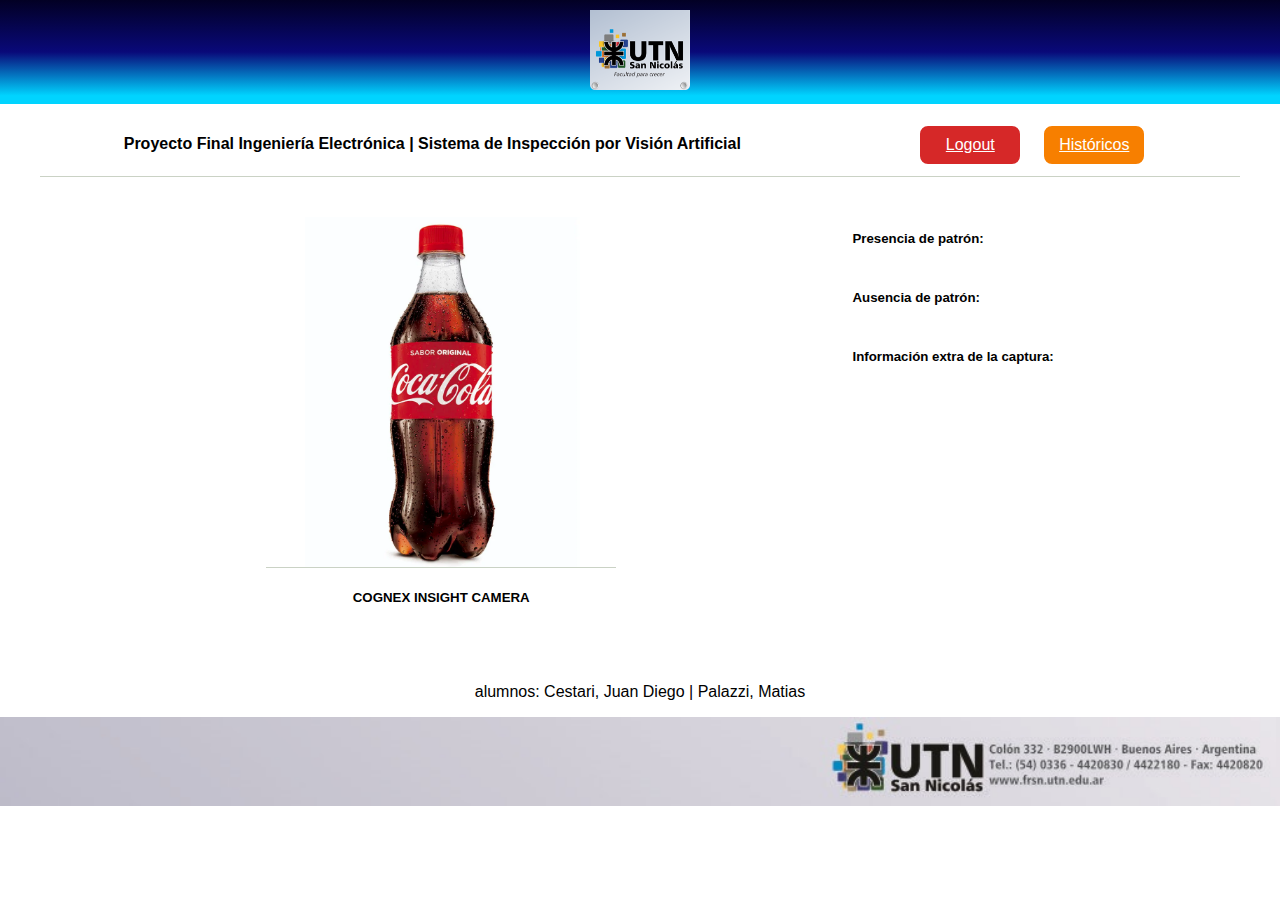
<file: index.html>
<!DOCTYPE html>
<html lang="es">
<head>
    <meta charset="UTF-8">
    <meta http-equiv="X-UA-Compatible" content="IE=edge">
    <meta name="viewport" content="width=device-width, initial-scale=1.0">
    <link rel="stylesheet" href="./style.css">
    <title>|| HOME ||</title>
</head>
<body>
    <header>
        <nav class="header-nav">
            <div>
                <img src="./img/utn-logo.png" alt="logo de UTN FRSN" class="nav-logo">
            </div>  
        </nav>
    </header>
    <main>
        <div class="container">
            <div class="div-button">
                <div>
                    <h4 class="title">Proyecto Final Ingeniería Electrónica   |   Sistema de Inspección por Visión Artificial</h4>
                </div>
                <div class="div-link">
                    <a class="link1" href="./">Logout</a>
                    <a class="link2" href="./historico.html" target="_blank">Históricos</a>
                </div>
                    
            </div>
            <div class="div-container">
                <div class="img-flex">
                    <img id="data-img" src="./img/coca2.png" class="data-img">
                    <h5 class="h5-subtitle">COGNEX INSIGHT CAMERA</h5>
                    <!-- <img id="data-img" src="/image?time=1"> -->
                </div>
                <div class="flex-container">
                    <div class="div-info-flex">
                        <p class="data-raw2" id="data-raw2"> </p>
                        <p id="comunicacion" ></p>
                        <p id="flay" ></p>
                    </div>
                    <div class="div-info-flex">
                        <p class="data-raw" id="data-raw"> </p>
                    </div>
                    <div class="div-info-flex">
                        <h5>Presencia de patrón:</h5>
                        <p id="resultadotapa"> </p>
                        <p id="cuentastapa"> </p>
                    </div>
                    <div class="div-info-flex">
                        <h5>Ausencia de patrón:</h5>
                        <p id="resultadonotapa"> </p>
                        <p id="cuentasnotapa"> </p>                        
                    </div>
                    <div class="div-info-flex">
                        <h5>Información extra de la captura:</h5>
                        <p id="botellashora"></p>
                        <p id="fecha"></p>
                        <p id="hora"></p>
                    </div>
                </div>  
            </div>
        </div>
        <footer>
            <div class="">
                <p class="p-footer"> alumnos: Cestari, Juan Diego | Palazzi, Matias</p>
                <img src="./img/utn-footer.jpg" class="img-footer">
            </div>
        </footer>
    </main>
    
</body>
</html>
</file>
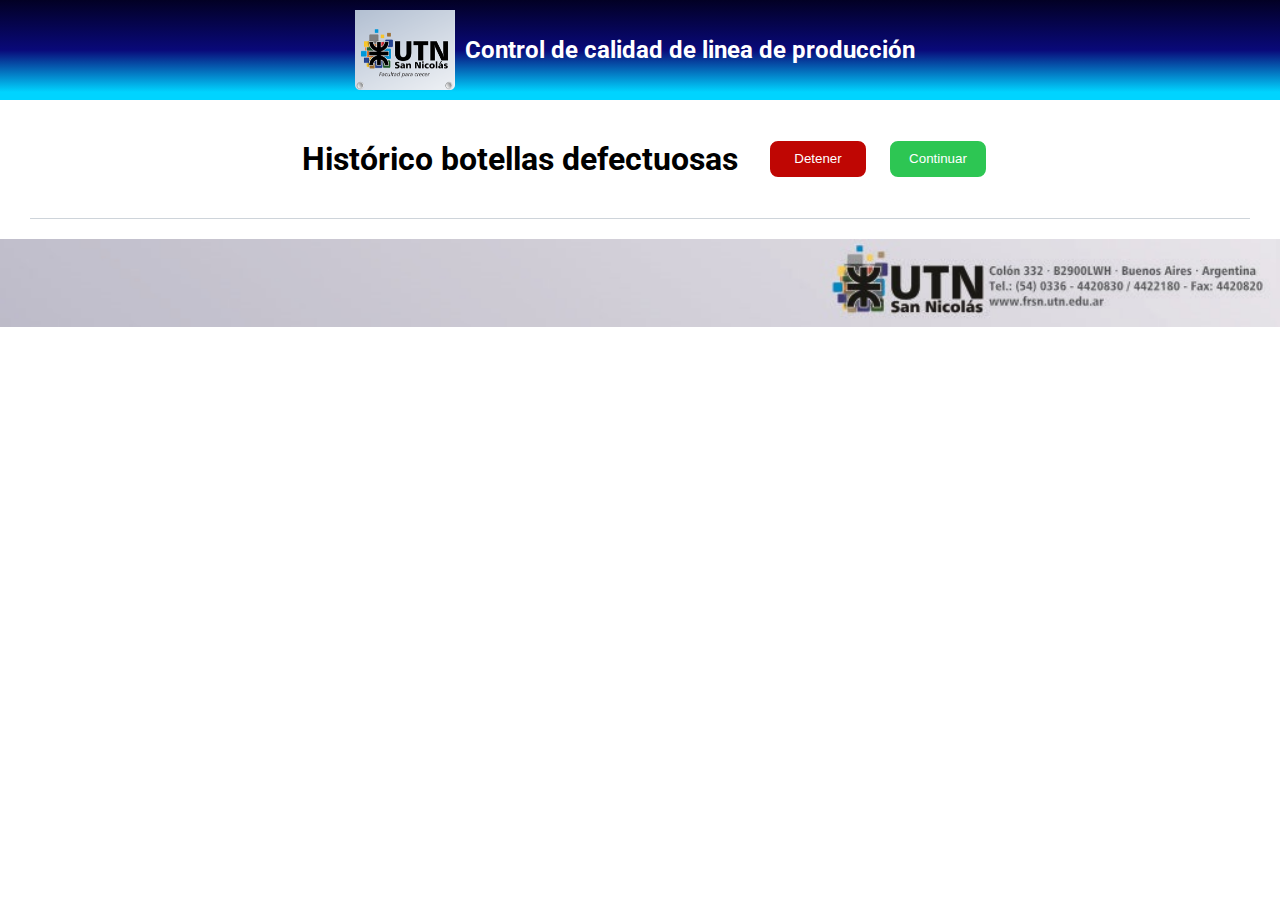
<file: historico.html>
<!DOCTYPE html>
<html lang="es">
<head>
    <meta charset="UTF-8">
    <meta http-equiv="X-UA-Compatible" content="IE=edge">
    <meta name="viewport" content="width=device-width, initial-scale=1.0">
    <link rel="stylesheet" href="./style.css">
    <title>Proyecto final "Ingeniería Electrónica</title>

    <link rel="preconnect" href="https://fonts.googleapis.com">
    <link rel="preconnect" href="https://fonts.gstatic.com" crossorigin>
    <link href="https://fonts.googleapis.com/css2?family=Roboto:wght@100&display=swap" rel="stylesheet">

    <link href="https://cdn.jsdelivr.net/npm/bootstrap@5.3.0-alpha3/dist/css/bootstrap.min.css" rel="stylesheet" integrity="sha384-KK94CHFLLe+nY2dmCWGMq91rCGa5gtU4mk92HdvYe+M/SXH301p5ILy+dN9+nJOZ" crossorigin="anonymous">
    <link rel="icon" href="./img/UTN2.png">


</head>
<body>
    <header>
        <nav class="header-nav">
            <img src="./img/utn-logo.png" alt="logo de UTN FRSN" class="nav-logo">
            <h2 class="title-nav">Control de calidad de linea de producción</h2>
        </nav>
    </header>
    <main>
        <div class="div-info">
            <h1 class="div-h1">Histórico botellas defectuosas</h1>
            <div class="div-btn">
                <button type="button" class="button1" id="stop-btn">Detener</button>
                <button type="button" class="button2" id="cont-btn">Continuar</button>
            </div>

        </div>
        <div class="div-flex-container" id="container-img"></div>
        <div class="err" id="container-err"></div>
    </main>
    <footer>
        <div class="">
            <img src="./img/utn-footer.jpg" class="img-footer">
        </div>
    </footer>
<script src="./main.js"></script>
<script src="https://cdn.jsdelivr.net/npm/@popperjs/core@2.11.7/dist/umd/popper.min.js" integrity="sha384-zYPOMqeu1DAVkHiLqWBUTcbYfZ8osu1Nd6Z89ify25QV9guujx43ITvfi12/QExE" crossorigin="anonymous"></script>
<script src="https://cdn.jsdelivr.net/npm/bootstrap@5.3.0-alpha3/dist/js/bootstrap.min.js" integrity="sha384-Y4oOpwW3duJdCWv5ly8SCFYWqFDsfob/3GkgExXKV4idmbt98QcxXYs9UoXAB7BZ" crossorigin="anonymous"></script>
</body>
</html>
</file>
<file: style.css>
body {
    margin: 0%;
    padding: 0%;
    font-family: 'Roboto', sans-serif;
    /* background-image: url("./img/body.jpg"); */
    /* color: white; */
}

.header-nav {
    padding: 10px;
    background: rgb(2,0,36);
    background: linear-gradient(180deg, rgba(2,0,36,1) 0%, rgba(9,9,121,1) 50%, rgba(0,212,255,1) 92%);
    margin-bottom: 10px;
    display: flex;
    flex-direction: row;
    flex-wrap: wrap;
    justify-content: center;
    align-items: center;
}

.nav-logo {
    width: 100px;
}

.title-nav {
    color: white;
    text-align: center;
    margin: 10px;
}

.div-info {
    display: flex;
    flex-direction: row;
    flex-wrap: wrap;
    justify-content: center;
    /* background-color:#00d4ff; */
    align-items: center;
    margin: 10px;
    padding: 10px;
}

.div-flex-container {
    max-width: 1200px;
    display: flex;
    flex-direction: row;
    flex-wrap: wrap;
    margin: auto;
}

.div-flex {
    margin: auto;
    padding: 10px;
    display: flex;
    flex-direction: row;
    justify-content: space-evenly;
    align-items: center;
}

.card-img {
    align-items: center;

}

.div-h1 {
    display: flex;
    align-items: center;
    margin: 10px;
    padding: 10px;
    text-align: center;

}

.div-btn {
    display: flex;
    flex-direction: row;

}

.button1 {
    background-color: #bf0603;
    color: white;
    width: 100px;
    text-align: center;
    height: 40px;
    border: 2px solid #bf0603;
    border-radius: 10px;
    border-color: white;
    margin: 10px;
    transition: border 1s;
}

.button1:hover {
        background-color: white;
        color: #bf0603; 
        border-color: #bf0603;
        transition: border 1s;


}

.button2 {
    background-color: #2DC653;
    color: white;
    width: 100px;
    text-align: center;
    height: 40px;
    border: 2px solid #0099CC;
    border-radius: 10px;
    border-color: white;;
    color: white;
    height: 40px;
    border: 2px solid #0099CC;
    border-radius: 10px;
    border-color: white;
    margin: 10px;
    transition: border 1s;

}

.button2:hover {
    background-color: white;
    color: green; 
    border-color: #2DC653;
}

.img-line {
    margin: 10px;
    width: 300px;
}

.div-flex-container {
    border-top: 1px solid #ced4da;
    /* margin: 10px; */
    padding: 10px;
}

.err {
    margin: auto;
    display: flex;
    flex-direction: column;
    align-content: center;
    justify-content: center;
    align-items: center;
}

.div-err {
    margin: auto;
    margin-bottom: 30px;
}

.img-err {
    width: 100px;
}

.img-footer{
width: 100%;
}




/*################################################*/
/* historico.html */

.div-button {
    display: flex;
    flex-direction: row;
    justify-content: space-around;
    border-bottom: 1px solid #cad2c5;
}

.div-link {
    display: flex;
    flex-direction: row;
    align-items: center;
}

.link1 {
    text-align: center;
    width: 80px;
    color: white;
    margin: 10px;
    padding: 10px;
    background-color: #d62828;
    border: 2px solid white;
    border-radius: 10px;
    transition: border 1s;

}

.link1:hover {
    background-color: white;
    color: #d62828;
    border-color: #d62828;
    transition: border 1s;
}

.link2 {
    text-align: center;
    width: 80px;
    color: white;
    margin: 10px;
    padding: 10px;
    background-color: #f77f00;
    border: 2px solid white;
    border-radius: 10px;
    transition: border 1s;

}

.link2:hover {
    background-color: white;
    color: #f77f00;
    border-color: #f77f00;
    transition: border 1s;
}

.container {
    max-width: 1200px;
    margin: auto;
    display: flex;
    flex-direction: column;
}

.flex-container {
    display: flex;
    flex-direction: column;
}

.div-container {
    display: flex;
    flex-direction: row;
    justify-content: space-evenly;
}

.data-img {
    width: 350px;
    border-bottom: 1px solid #cad2c5;
}

.img-flex {
    padding: 40px;
    display: flex;
    flex-direction: column;
    justify-content: center;
    padding-right: 50px;
}

.h5-subtitle {
    text-align: center;
}

.p-footer {
    text-align: center;
}
</file>
